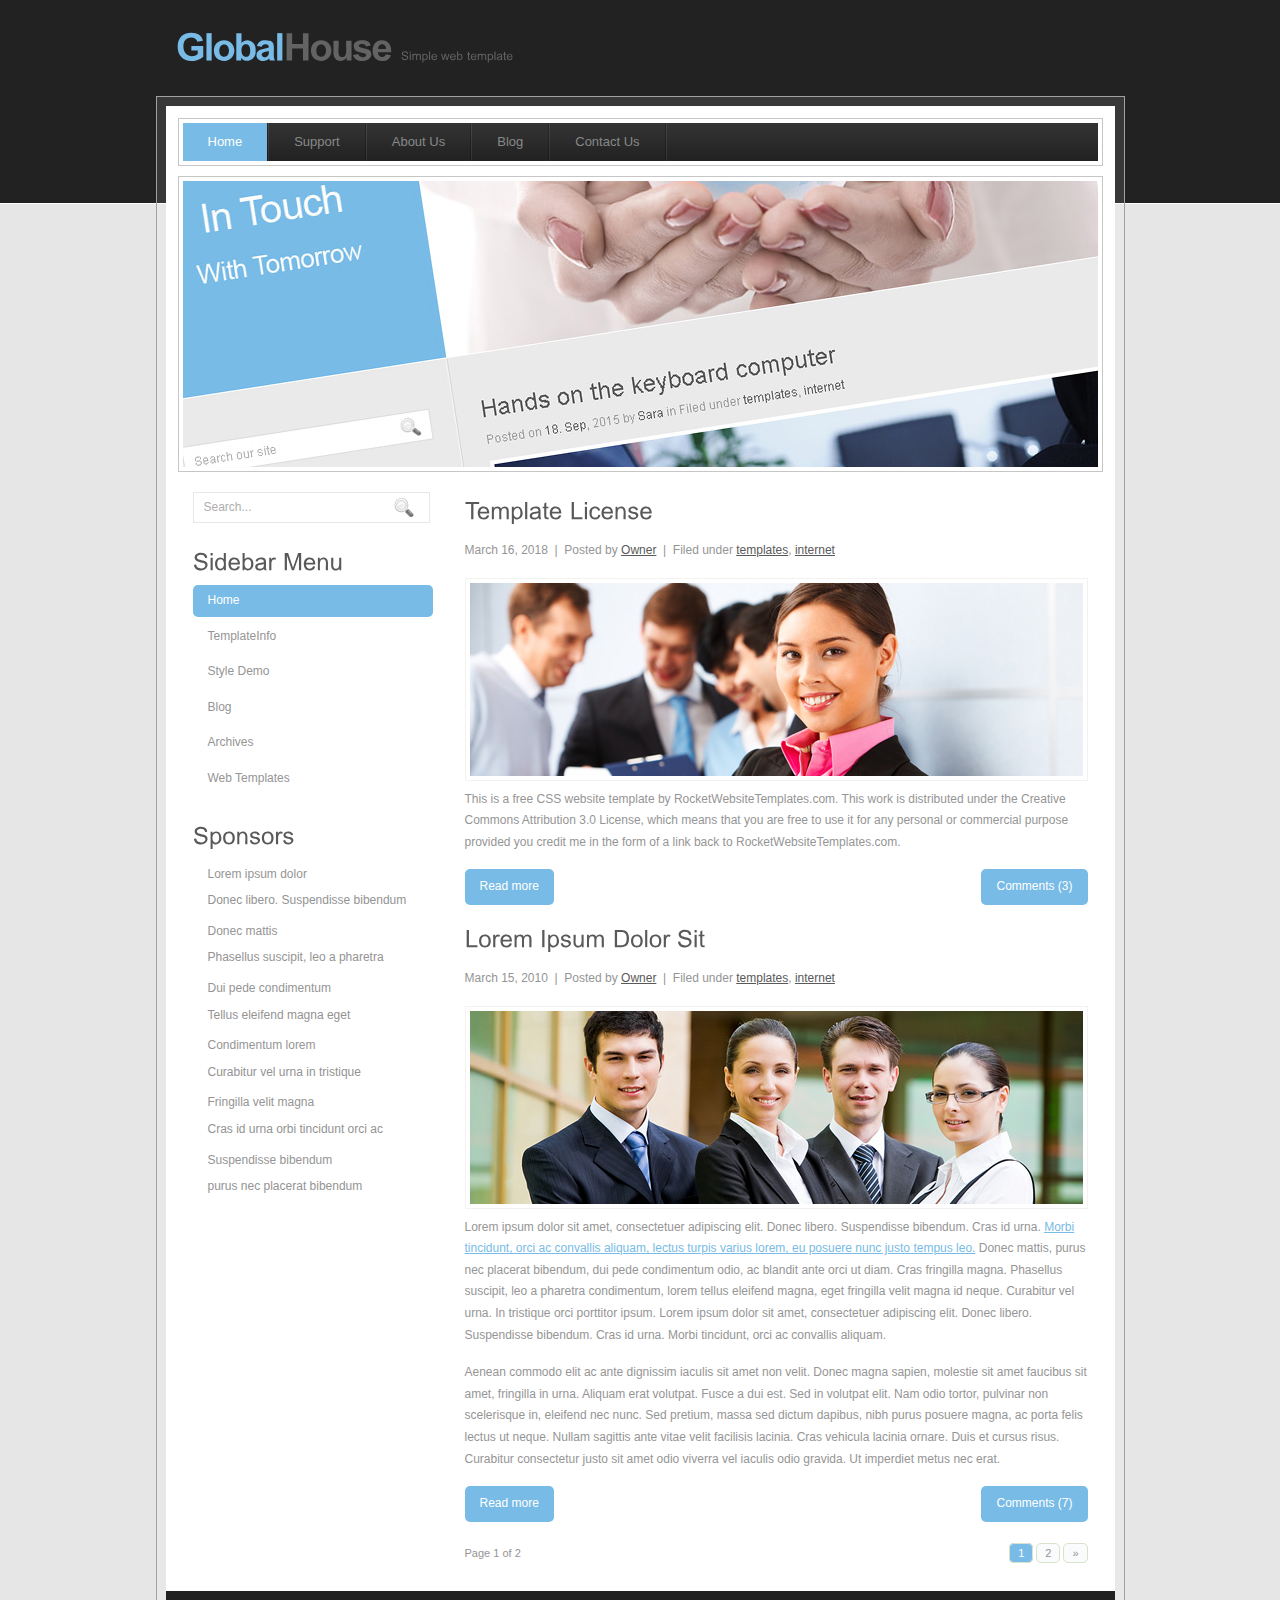
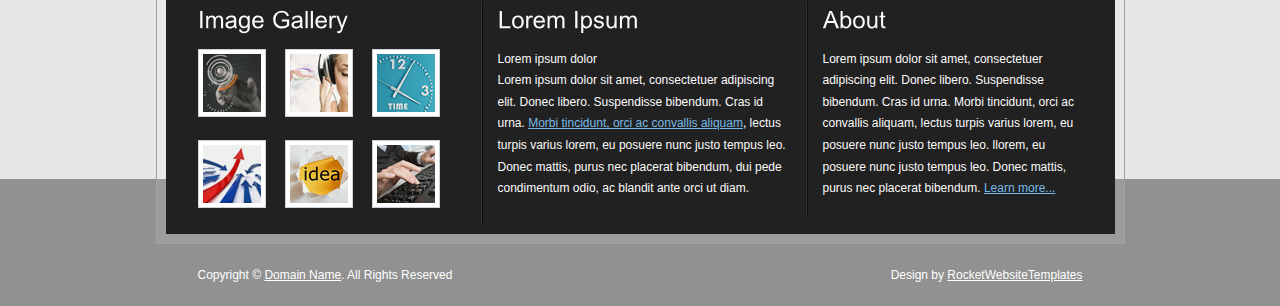
<file: index.html>
<!DOCTYPE html PUBLIC "-//W3C//DTD XHTML 1.0 Transitional//EN" "http://www.w3.org/TR/xhtml1/DTD/xhtml1-transitional.dtd">
<html xmlns="http://www.w3.org/1999/xhtml">
<head>
<title>GlobalHouse</title>
<meta http-equiv="content-type" content="text/html; charset=utf-8" />
<link href="style.css" rel="stylesheet" type="text/css" />
<script type="text/javascript" src="js/jquery-1.3.2.min.js"></script>
<script type="text/javascript" src="js/script.js"></script>
<script type="text/javascript" src="js/cufon-yui.js"></script>
<script type="text/javascript" src="js/arial.js"></script>
<script type="text/javascript" src="js/cuf_run.js"></script>
</head>
<body>
<div class="main">
  <div class="main_resize">
    <div class="header">
      <div class="logo">
        <h1><a href="#"><span>Global</span>House<small>Simple web template</small></a></h1>
      </div>
    </div>
    <div class="content">
      <div class="content_bg">
        <div class="menu_nav">
          <ul>
            <li class="active"><a href="index.html">Home</a></li>
            <li><a href="support.html">Support</a></li>
            <li><a href="about.html">About Us</a></li>
            <li><a href="blog.html">Blog</a></li>
            <li><a href="contact.html">Contact Us</a></li>
          </ul>
        </div>
        <div class="hbg"><img src="images/header_images.jpg" width="915" height="286" alt="" /></div>
        <div class="mainbar">
          <div class="article">
            <h2><span>Template License</span></h2>
            <div class="clr"></div>
            <p class="post-data"><span class="date">March 16, 2018</span> &nbsp;|&nbsp; Posted by <a href="#">Owner</a> &nbsp;|&nbsp; Filed under <a href="#">templates</a>, <a href="#">internet</a></p>
            <img src="images/images_1.jpg" width="613" height="193" alt="" />
            <p>This is a free CSS website template by RocketWebsiteTemplates.com. This work is distributed under the Creative Commons Attribution 3.0 License, which means that you are free to use it for any personal or commercial purpose provided you credit me in the form of a link back to RocketWebsiteTemplates.com.</p>
            <p class="spec"><a href="#" class="com fr">Comments (3)</a> <a href="#" class="rm fl">Read more</a></p>
            <div class="clr"></div>
          </div>
          <div class="article">
            <h2><span>Lorem Ipsum</span> Dolor Sit</h2>
            <div class="clr"></div>
            <p class="post-data"><span class="date">March 15, 2010</span> &nbsp;|&nbsp; Posted by <a href="#">Owner</a> &nbsp;|&nbsp; Filed under <a href="#">templates</a>, <a href="#">internet</a></p>
            <img src="images/images_2.jpg" width="613" height="193" alt="" />
            <p>Lorem ipsum dolor sit amet, consectetuer adipiscing elit. Donec libero. Suspendisse bibendum. Cras id urna. <a href="#">Morbi tincidunt, orci ac convallis aliquam, lectus turpis varius lorem, eu posuere nunc justo tempus leo.</a> Donec mattis, purus nec placerat bibendum, dui pede condimentum odio, ac blandit ante orci ut diam. Cras fringilla magna. Phasellus suscipit, leo a pharetra condimentum, lorem tellus eleifend magna, eget fringilla velit magna id neque. Curabitur vel urna. In tristique orci porttitor ipsum. Lorem ipsum dolor sit amet, consectetuer adipiscing elit. Donec libero. Suspendisse bibendum. Cras id urna. Morbi tincidunt, orci ac convallis aliquam.</p>
            <p>Aenean commodo elit ac ante dignissim iaculis sit amet non velit. Donec magna sapien, molestie sit amet faucibus sit amet, fringilla in urna. Aliquam erat volutpat. Fusce a dui est. Sed in volutpat elit. Nam odio tortor, pulvinar non scelerisque in, eleifend nec nunc. Sed pretium, massa sed dictum dapibus, nibh purus posuere magna, ac porta felis lectus ut neque. Nullam sagittis ante vitae velit facilisis lacinia. Cras vehicula lacinia ornare. Duis et cursus risus. Curabitur consectetur justo sit amet odio viverra vel iaculis odio gravida. Ut imperdiet metus nec erat.</p>
            <p class="spec"><a href="#" class="com fr">Comments (7)</a> <a href="#" class="rm fl">Read more</a></p>
            <div class="clr"></div>
          </div>
          <div class="pagenavi"><span class="pages">Page 1 of 2</span><span class="current">1</span><a href="#">2</a><a href="#" >&raquo;</a></div>
        </div>
        <div class="sidebar">
          <div class="gadget">
            <div class="search">
              <form method="get" id="search" action="#">
                <span>
                <input type="text" value="Search..." name="s" id="s" />
                <input name="searchsubmit" type="image" src="images/search.gif" value="Go" id="searchsubmit" class="btn"  />
                </span>
              </form>
              <div class="clr"></div>
            </div>
          </div>
          <div class="gadget">
            <h2 class="star"><span>Sidebar</span> Menu</h2>
            <div class="clr"></div>
            <ul class="sb_menu">
              <li class="active"><a href="#">Home</a></li>
              <li><a href="#">TemplateInfo</a></li>
              <li><a href="#">Style Demo</a></li>
              <li><a href="#">Blog</a></li>
              <li><a href="#">Archives</a></li>
              <li><a href="#">Web Templates</a></li>
            </ul>
          </div>
          <div class="gadget">
            <h2 class="star"><span>Sponsors</span></h2>
            <div class="clr"></div>
            <ul class="ex_menu">
              <li><a href="#">Lorem ipsum dolor</a> Donec libero. Suspendisse bibendum</li>
              <li><a href="#">Donec mattis</a> Phasellus suscipit, leo a pharetra</li>
              <li><a href="#">Dui pede condimentum</a> Tellus eleifend magna eget</li>
              <li><a href="#">Condimentum lorem</a> Curabitur vel urna in tristique</li>
              <li><a href="#">Fringilla velit magna</a> Cras id urna orbi tincidunt orci ac</li>
              <li><a href="#">Suspendisse bibendum</a> purus nec placerat bibendum</li>
            </ul>
          </div>
        </div>
        <div class="clr"></div>
      </div>
      <div class="fbg">
        <div class="fbg_resize">
          <div class="col c1">
            <h2><span>Image Gallery</span></h2>
            <a href="#"><img src="images/pic_1.jpg" width="58" height="58" alt="" /></a> <a href="#"><img src="images/pic_2.jpg" width="58" height="58" alt="" /></a> <a href="#"><img src="images/pic_3.jpg" width="58" height="58" alt="" /></a> <a href="#"><img src="images/pic_4.jpg" width="58" height="58" alt="" /></a> <a href="#"><img src="images/pic_5.jpg" width="58" height="58" alt="" /></a> <a href="#"><img src="images/pic_6.jpg" width="58" height="58" alt="" /></a> </div>
          <div class="col c2">
            <h2><span>Lorem Ipsum</span></h2>
            <p>Lorem ipsum dolor<br />
              Lorem ipsum dolor sit amet, consectetuer adipiscing elit. Donec libero. Suspendisse bibendum. Cras id urna. <a href="#">Morbi tincidunt, orci ac convallis aliquam</a>, lectus turpis varius lorem, eu posuere nunc justo tempus leo. Donec mattis, purus nec placerat bibendum, dui pede condimentum odio, ac blandit ante orci ut diam.</p>
          </div>
          <div class="col c3">
            <h2><span>About</span></h2>
            <p>Lorem ipsum dolor sit amet, consectetuer adipiscing elit. Donec libero. Suspendisse bibendum. Cras id urna. Morbi tincidunt, orci ac convallis aliquam, lectus turpis varius lorem, eu posuere nunc justo tempus leo. llorem, eu posuere nunc justo tempus leo. Donec mattis, purus nec placerat bibendum. <a href="#">Learn more...</a></p>
          </div>
          <div class="clr"></div>
        </div>
      </div>
    </div>
    <div class="footer">
      <div class="footer_resize">
        <p class="lf">Copyright &copy; <a href="#">Domain Name</a>. All Rights Reserved</p>
        <p class="rf">Design by <a target="_blank" href="http://www.rocketwebsitetemplates.com/">RocketWebsiteTemplates</a></p>
        <div class="clr"></div>
      </div>
    </div>
  </div>
</div>
</body>
</html>
</file>
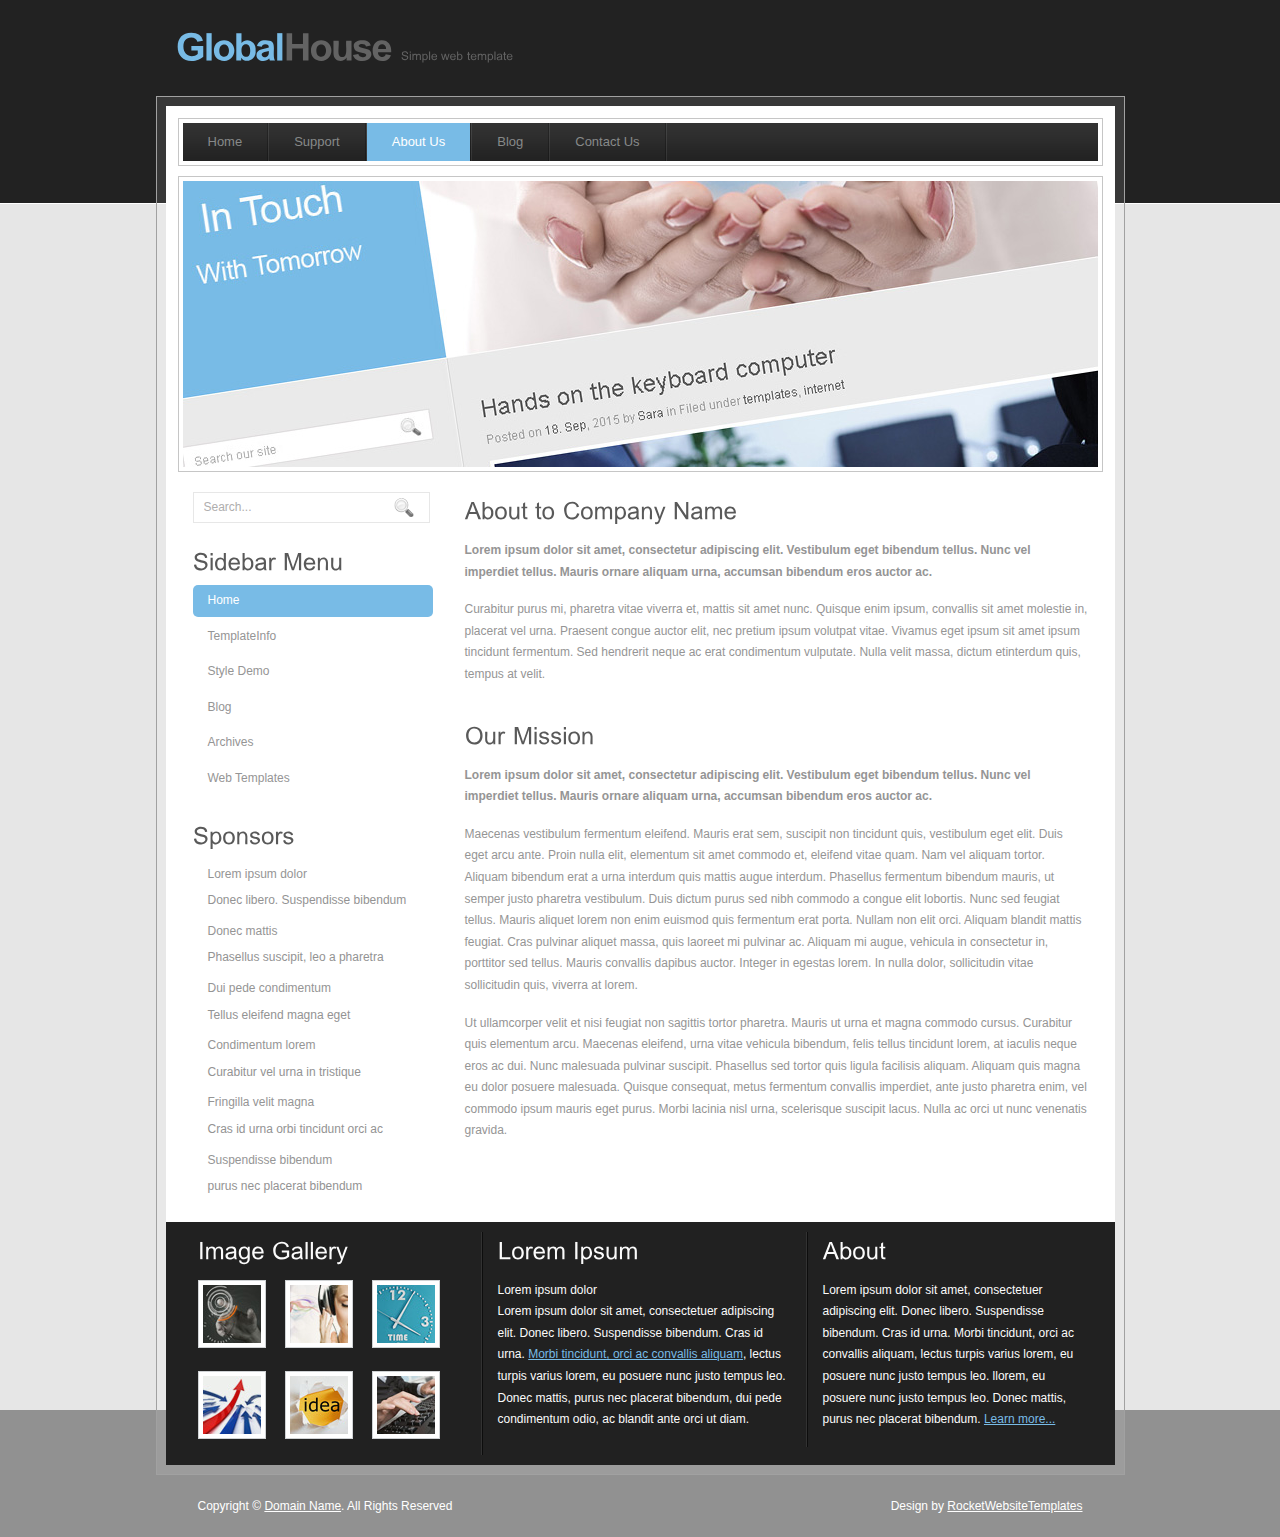
<file: about.html>
<!DOCTYPE html PUBLIC "-//W3C//DTD XHTML 1.0 Transitional//EN" "http://www.w3.org/TR/xhtml1/DTD/xhtml1-transitional.dtd">
<html xmlns="http://www.w3.org/1999/xhtml">
<head>
<title>GlobalHouse | About</title>
<meta http-equiv="content-type" content="text/html; charset=utf-8" />
<link href="style.css" rel="stylesheet" type="text/css" />
<script type="text/javascript" src="js/jquery-1.3.2.min.js"></script>
<script type="text/javascript" src="js/script.js"></script>
<script type="text/javascript" src="js/cufon-yui.js"></script>
<script type="text/javascript" src="js/arial.js"></script>
<script type="text/javascript" src="js/cuf_run.js"></script>
</head>
<body>
<div class="main">
  <div class="main_resize">
    <div class="header">
      <div class="logo">
        <h1><a href="#"><span>Global</span>House<small>Simple web template</small></a></h1>
      </div>
    </div>
    <div class="content">
      <div class="content_bg">
        <div class="menu_nav">
          <ul>
            <li><a href="index.html">Home</a></li>
            <li><a href="support.html">Support</a></li>
            <li class="active"><a href="about.html">About Us</a></li>
            <li><a href="blog.html">Blog</a></li>
            <li><a href="contact.html">Contact Us</a></li>
          </ul>
        </div>
        <div class="hbg"><img src="images/header_images.jpg" width="915" height="286" alt="" /></div>
        <div class="mainbar">
          <div class="article">
            <h2><span>About to</span> Company Name</h2>
            <div class="clr"></div>
            <p><strong>Lorem ipsum dolor sit amet, consectetur adipiscing elit. Vestibulum eget bibendum tellus. Nunc vel imperdiet tellus. Mauris ornare aliquam urna, accumsan bibendum eros auctor ac.</strong></p>
            <p>Curabitur purus mi, pharetra vitae viverra et, mattis sit amet nunc. Quisque enim ipsum, convallis sit amet molestie in, placerat vel urna. Praesent congue auctor elit, nec pretium ipsum volutpat vitae. Vivamus eget ipsum sit amet ipsum tincidunt fermentum. Sed hendrerit neque ac erat condimentum vulputate. Nulla velit massa, dictum etinterdum quis, tempus at velit.</p>
          </div>
          <div class="article">
            <h2><span>Our</span> Mission</h2>
            <div class="clr"></div>
            <p><strong>Lorem ipsum dolor sit amet, consectetur adipiscing elit. Vestibulum eget bibendum tellus. Nunc vel imperdiet tellus. Mauris ornare aliquam urna, accumsan bibendum eros auctor ac.</strong></p>
            <p>Maecenas vestibulum fermentum eleifend. Mauris erat sem, suscipit non tincidunt quis, vestibulum eget elit. Duis eget arcu ante. Proin nulla elit, elementum sit amet commodo et, eleifend vitae quam. Nam vel aliquam tortor. Aliquam bibendum erat a urna interdum quis mattis augue interdum. Phasellus fermentum bibendum mauris, ut semper justo pharetra vestibulum. Duis dictum purus sed nibh commodo a congue elit lobortis. Nunc sed feugiat tellus. Mauris aliquet lorem non enim euismod quis fermentum erat porta. Nullam non elit orci. Aliquam blandit mattis feugiat. Cras pulvinar aliquet massa, quis laoreet mi pulvinar ac. Aliquam mi augue, vehicula in consectetur in, porttitor sed tellus. Mauris convallis dapibus auctor. Integer in egestas lorem. In nulla dolor, sollicitudin vitae sollicitudin quis, viverra at lorem.</p>
            <p>Ut ullamcorper velit et nisi feugiat non sagittis tortor pharetra. Mauris ut urna et magna commodo cursus. Curabitur quis elementum arcu. Maecenas eleifend, urna vitae vehicula bibendum, felis tellus tincidunt lorem, at iaculis neque eros ac dui. Nunc malesuada pulvinar suscipit. Phasellus sed tortor quis ligula facilisis aliquam. Aliquam quis magna eu dolor posuere malesuada. Quisque consequat, metus fermentum convallis imperdiet, ante justo pharetra enim, vel commodo ipsum mauris eget purus. Morbi lacinia nisl urna, scelerisque suscipit lacus. Nulla ac orci ut nunc venenatis gravida.</p>
          </div>
        </div>
        <div class="sidebar">
          <div class="gadget">
            <div class="search">
              <form method="get" id="search" action="#">
                <span>
                <input type="text" value="Search..." name="s" id="s" />
                <input name="searchsubmit" type="image" src="images/search.gif" value="Go" id="searchsubmit" class="btn"  />
                </span>
              </form>
              <div class="clr"></div>
            </div>
          </div>
          <div class="gadget">
            <h2 class="star"><span>Sidebar</span> Menu</h2>
            <div class="clr"></div>
            <ul class="sb_menu">
              <li class="active"><a href="#">Home</a></li>
              <li><a href="#">TemplateInfo</a></li>
              <li><a href="#">Style Demo</a></li>
              <li><a href="#">Blog</a></li>
              <li><a href="#">Archives</a></li>
              <li><a href="#">Web Templates</a></li>
            </ul>
          </div>
          <div class="gadget">
            <h2 class="star"><span>Sponsors</span></h2>
            <div class="clr"></div>
            <ul class="ex_menu">
              <li><a href="#">Lorem ipsum dolor</a> Donec libero. Suspendisse bibendum</li>
              <li><a href="#">Donec mattis</a> Phasellus suscipit, leo a pharetra</li>
              <li><a href="#">Dui pede condimentum</a> Tellus eleifend magna eget</li>
              <li><a href="#">Condimentum lorem</a> Curabitur vel urna in tristique</li>
              <li><a href="#">Fringilla velit magna</a> Cras id urna orbi tincidunt orci ac</li>
              <li><a href="#">Suspendisse bibendum</a> purus nec placerat bibendum</li>
            </ul>
          </div>
        </div>
        <div class="clr"></div>
      </div>
      <div class="fbg">
        <div class="fbg_resize">
          <div class="col c1">
            <h2><span>Image Gallery</span></h2>
            <a href="#"><img src="images/pic_1.jpg" width="58" height="58" alt="" /></a> <a href="#"><img src="images/pic_2.jpg" width="58" height="58" alt="" /></a> <a href="#"><img src="images/pic_3.jpg" width="58" height="58" alt="" /></a> <a href="#"><img src="images/pic_4.jpg" width="58" height="58" alt="" /></a> <a href="#"><img src="images/pic_5.jpg" width="58" height="58" alt="" /></a> <a href="#"><img src="images/pic_6.jpg" width="58" height="58" alt="" /></a> </div>
          <div class="col c2">
            <h2><span>Lorem Ipsum</span></h2>
            <p>Lorem ipsum dolor<br />
              Lorem ipsum dolor sit amet, consectetuer adipiscing elit. Donec libero. Suspendisse bibendum. Cras id urna. <a href="#">Morbi tincidunt, orci ac convallis aliquam</a>, lectus turpis varius lorem, eu posuere nunc justo tempus leo. Donec mattis, purus nec placerat bibendum, dui pede condimentum odio, ac blandit ante orci ut diam.</p>
          </div>
          <div class="col c3">
            <h2><span>About</span></h2>
            <p>Lorem ipsum dolor sit amet, consectetuer adipiscing elit. Donec libero. Suspendisse bibendum. Cras id urna. Morbi tincidunt, orci ac convallis aliquam, lectus turpis varius lorem, eu posuere nunc justo tempus leo. llorem, eu posuere nunc justo tempus leo. Donec mattis, purus nec placerat bibendum. <a href="#">Learn more...</a></p>
          </div>
          <div class="clr"></div>
        </div>
      </div>
    </div>
    <div class="footer">
      <div class="footer_resize">
        <p class="lf">Copyright &copy; <a href="#">Domain Name</a>. All Rights Reserved</p>
        <p class="rf">Design by <a target="_blank" href="http://www.rocketwebsitetemplates.com/">RocketWebsiteTemplates</a></p>
        <div class="clr"></div>
      </div>
    </div>
  </div>
</div>
</body>
</html>
</file>
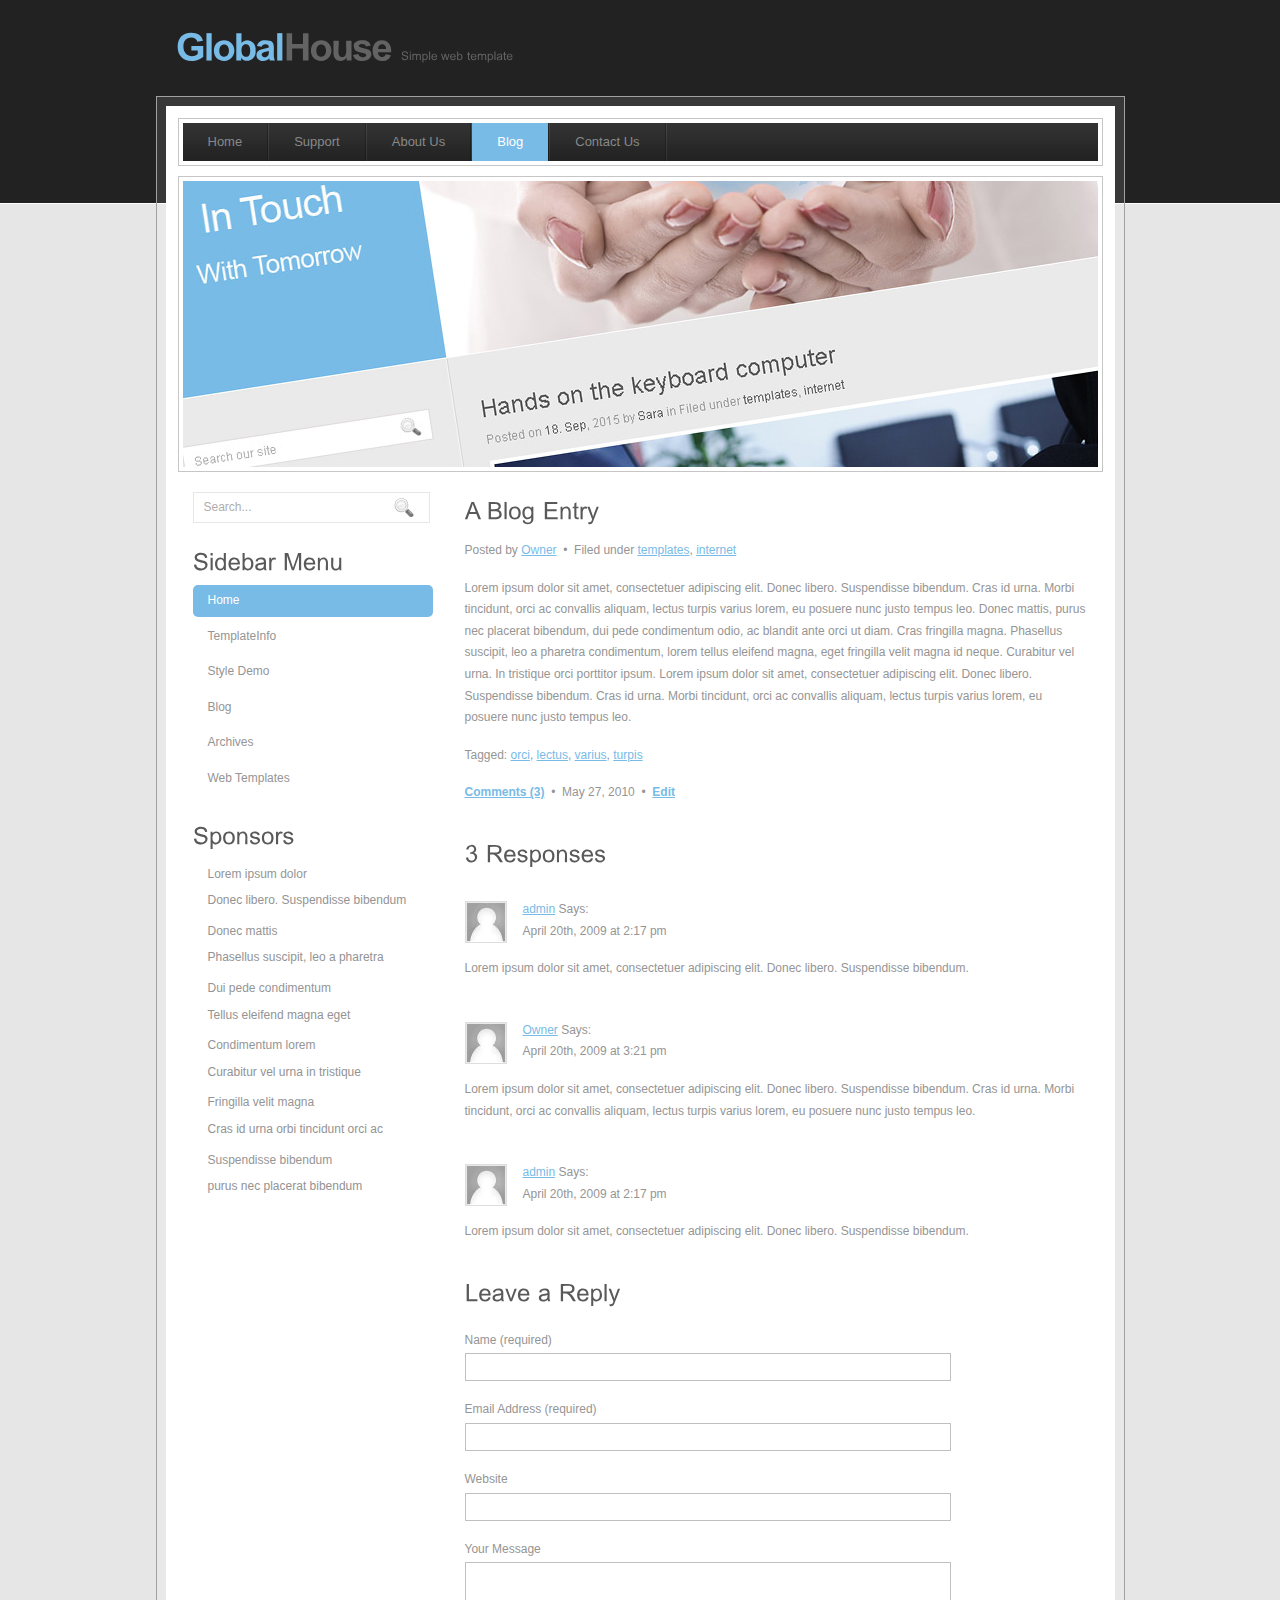
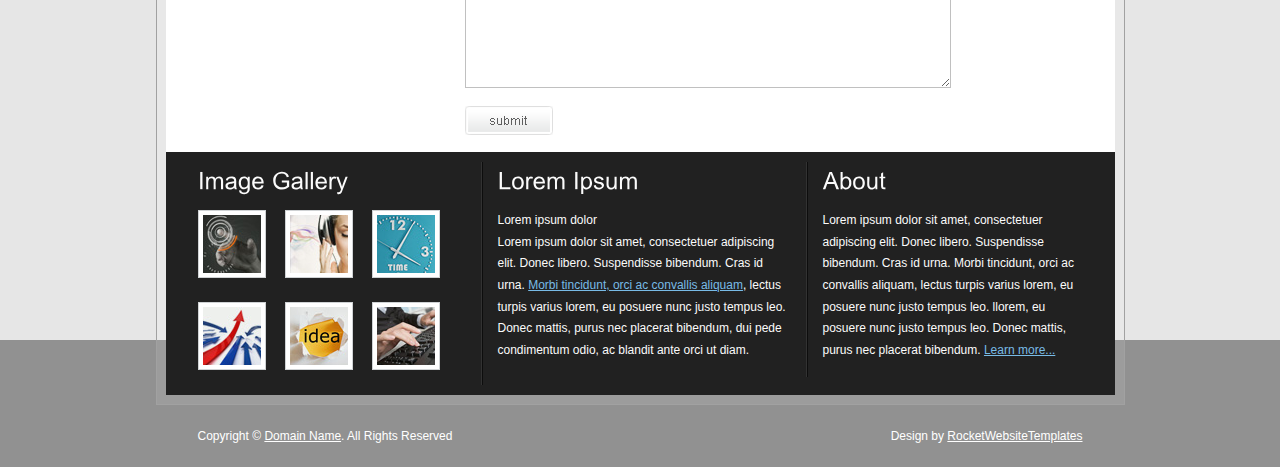
<file: blog.html>
<!DOCTYPE html PUBLIC "-//W3C//DTD XHTML 1.0 Transitional//EN" "http://www.w3.org/TR/xhtml1/DTD/xhtml1-transitional.dtd">
<html xmlns="http://www.w3.org/1999/xhtml">
<head>
<title>GlobalHouse | Blog</title>
<meta http-equiv="content-type" content="text/html; charset=utf-8" />
<link href="style.css" rel="stylesheet" type="text/css" />
<script type="text/javascript" src="js/jquery-1.3.2.min.js"></script>
<script type="text/javascript" src="js/script.js"></script>
<script type="text/javascript" src="js/cufon-yui.js"></script>
<script type="text/javascript" src="js/arial.js"></script>
<script type="text/javascript" src="js/cuf_run.js"></script>
</head>
<body>
<div class="main">
  <div class="main_resize">
    <div class="header">
      <div class="logo">
        <h1><a href="#"><span>Global</span>House<small>Simple web template</small></a></h1>
      </div>
    </div>
    <div class="content">
      <div class="content_bg">
        <div class="menu_nav">
          <ul>
            <li><a href="index.html">Home</a></li>
            <li><a href="support.html">Support</a></li>
            <li><a href="about.html">About Us</a></li>
            <li class="active"><a href="blog.html">Blog</a></li>
            <li><a href="contact.html">Contact Us</a></li>
          </ul>
        </div>
        <div class="hbg"><img src="images/header_images.jpg" width="915" height="286" alt="" /></div>
        <div class="mainbar">
          <div class="article">
            <h2><span>A Blog</span> Entry</h2>
            <div class="clr"></div>
            <p>Posted by <a href="#">Owner</a> <span>&nbsp;&bull;&nbsp;</span> Filed under <a href="#">templates</a>, <a href="#">internet</a></p>
            <p>Lorem ipsum dolor sit amet, consectetuer adipiscing elit. Donec libero. Suspendisse bibendum. Cras id urna. Morbi tincidunt, orci ac convallis aliquam, lectus turpis varius lorem, eu posuere nunc justo tempus leo. Donec mattis, purus nec placerat bibendum, dui pede condimentum odio, ac blandit ante orci ut diam. Cras fringilla magna. Phasellus suscipit, leo a pharetra condimentum, lorem tellus eleifend magna, eget fringilla velit magna id neque. Curabitur vel urna. In tristique orci porttitor ipsum. Lorem ipsum dolor sit amet, consectetuer adipiscing elit. Donec libero. Suspendisse bibendum. Cras id urna. Morbi tincidunt, orci ac convallis aliquam, lectus turpis varius lorem, eu posuere nunc justo tempus leo. </p>
            <p>Tagged: <a href="#">orci</a>, <a href="#">lectus</a>, <a href="#">varius</a>, <a href="#">turpis</a></p>
            <p><a href="#"><strong>Comments (3)</strong></a> <span>&nbsp;&bull;&nbsp;</span> May 27, 2010 <span>&nbsp;&bull;&nbsp;</span> <a href="#"><strong>Edit</strong></a></p>
          </div>
          <div class="article">
            <h2><span>3</span> Responses</h2>
            <div class="clr"></div>
            <div class="comment"> <a href="#"><img src="images/userpic.gif" width="40" height="40" alt="" class="userpic" /></a>
              <p><a href="#">admin</a> Says:<br />
                April 20th, 2009 at 2:17 pm</p>
              <p>Lorem ipsum dolor sit amet, consectetuer adipiscing elit. Donec libero. Suspendisse bibendum.</p>
            </div>
            <div class="comment"> <a href="#"><img src="images/userpic.gif" width="40" height="40" alt="" class="userpic" /></a>
              <p><a href="#">Owner</a> Says:<br />
                April 20th, 2009 at 3:21 pm</p>
              <p>Lorem ipsum dolor sit amet, consectetuer adipiscing elit. Donec libero. Suspendisse bibendum. Cras id urna. Morbi tincidunt, orci ac convallis aliquam, lectus turpis varius lorem, eu posuere nunc justo tempus leo.</p>
            </div>
            <div class="comment"> <a href="#"><img src="images/userpic.gif" width="40" height="40" alt="" class="userpic" /></a>
              <p><a href="#">admin</a> Says:<br />
                April 20th, 2009 at 2:17 pm</p>
              <p>Lorem ipsum dolor sit amet, consectetuer adipiscing elit. Donec libero. Suspendisse bibendum.</p>
            </div>
          </div>
          <div class="article">
            <h2><span>Leave a</span> Reply</h2>
            <div class="clr"></div>
            <form action="#" method="post" id="leavereply">
              <ol>
                <li>
                  <label for="name">Name (required)</label>
                  <input id="name" name="name" class="text" />
                </li>
                <li>
                  <label for="email">Email Address (required)</label>
                  <input id="email" name="email" class="text" />
                </li>
                <li>
                  <label for="website">Website</label>
                  <input id="website" name="website" class="text" />
                </li>
                <li>
                  <label for="message">Your Message</label>
                  <textarea id="message" name="message" rows="8" cols="50"></textarea>
                </li>
                <li>
                  <input type="image" name="imageField" id="imageField" src="images/submit.gif" class="send" />
                  <div class="clr"></div>
                </li>
              </ol>
            </form>
          </div>
        </div>
        <div class="sidebar">
          <div class="gadget">
            <div class="search">
              <form method="get" id="search" action="#">
                <span>
                <input type="text" value="Search..." name="s" id="s" />
                <input name="searchsubmit" type="image" src="images/search.gif" value="Go" id="searchsubmit" class="btn"  />
                </span>
              </form>
              <div class="clr"></div>
            </div>
          </div>
          <div class="gadget">
            <h2 class="star"><span>Sidebar</span> Menu</h2>
            <div class="clr"></div>
            <ul class="sb_menu">
              <li class="active"><a href="#">Home</a></li>
              <li><a href="#">TemplateInfo</a></li>
              <li><a href="#">Style Demo</a></li>
              <li><a href="#">Blog</a></li>
              <li><a href="#">Archives</a></li>
              <li><a href="#">Web Templates</a></li>
            </ul>
          </div>
          <div class="gadget">
            <h2 class="star"><span>Sponsors</span></h2>
            <div class="clr"></div>
            <ul class="ex_menu">
              <li><a href="#">Lorem ipsum dolor</a> Donec libero. Suspendisse bibendum</li>
              <li><a href="#">Donec mattis</a> Phasellus suscipit, leo a pharetra</li>
              <li><a href="#">Dui pede condimentum</a> Tellus eleifend magna eget</li>
              <li><a href="#">Condimentum lorem</a> Curabitur vel urna in tristique</li>
              <li><a href="#">Fringilla velit magna</a> Cras id urna orbi tincidunt orci ac</li>
              <li><a href="#">Suspendisse bibendum</a> purus nec placerat bibendum</li>
            </ul>
          </div>
        </div>
        <div class="clr"></div>
      </div>
      <div class="fbg">
        <div class="fbg_resize">
          <div class="col c1">
            <h2><span>Image Gallery</span></h2>
            <a href="#"><img src="images/pic_1.jpg" width="58" height="58" alt="" /></a> <a href="#"><img src="images/pic_2.jpg" width="58" height="58" alt="" /></a> <a href="#"><img src="images/pic_3.jpg" width="58" height="58" alt="" /></a> <a href="#"><img src="images/pic_4.jpg" width="58" height="58" alt="" /></a> <a href="#"><img src="images/pic_5.jpg" width="58" height="58" alt="" /></a> <a href="#"><img src="images/pic_6.jpg" width="58" height="58" alt="" /></a> </div>
          <div class="col c2">
            <h2><span>Lorem Ipsum</span></h2>
            <p>Lorem ipsum dolor<br />
              Lorem ipsum dolor sit amet, consectetuer adipiscing elit. Donec libero. Suspendisse bibendum. Cras id urna. <a href="#">Morbi tincidunt, orci ac convallis aliquam</a>, lectus turpis varius lorem, eu posuere nunc justo tempus leo. Donec mattis, purus nec placerat bibendum, dui pede condimentum odio, ac blandit ante orci ut diam.</p>
          </div>
          <div class="col c3">
            <h2><span>About</span></h2>
            <p>Lorem ipsum dolor sit amet, consectetuer adipiscing elit. Donec libero. Suspendisse bibendum. Cras id urna. Morbi tincidunt, orci ac convallis aliquam, lectus turpis varius lorem, eu posuere nunc justo tempus leo. llorem, eu posuere nunc justo tempus leo. Donec mattis, purus nec placerat bibendum. <a href="#">Learn more...</a></p>
          </div>
          <div class="clr"></div>
        </div>
      </div>
    </div>
    <div class="footer">
      <div class="footer_resize">
        <p class="lf">Copyright &copy; <a href="#">Domain Name</a>. All Rights Reserved</p>
        <p class="rf">Design by <a target="_blank" href="http://www.rocketwebsitetemplates.com/">RocketWebsiteTemplates</a></p>
        <div class="clr"></div>
      </div>
    </div>
  </div>
</div>
</body>
</html>
</file>
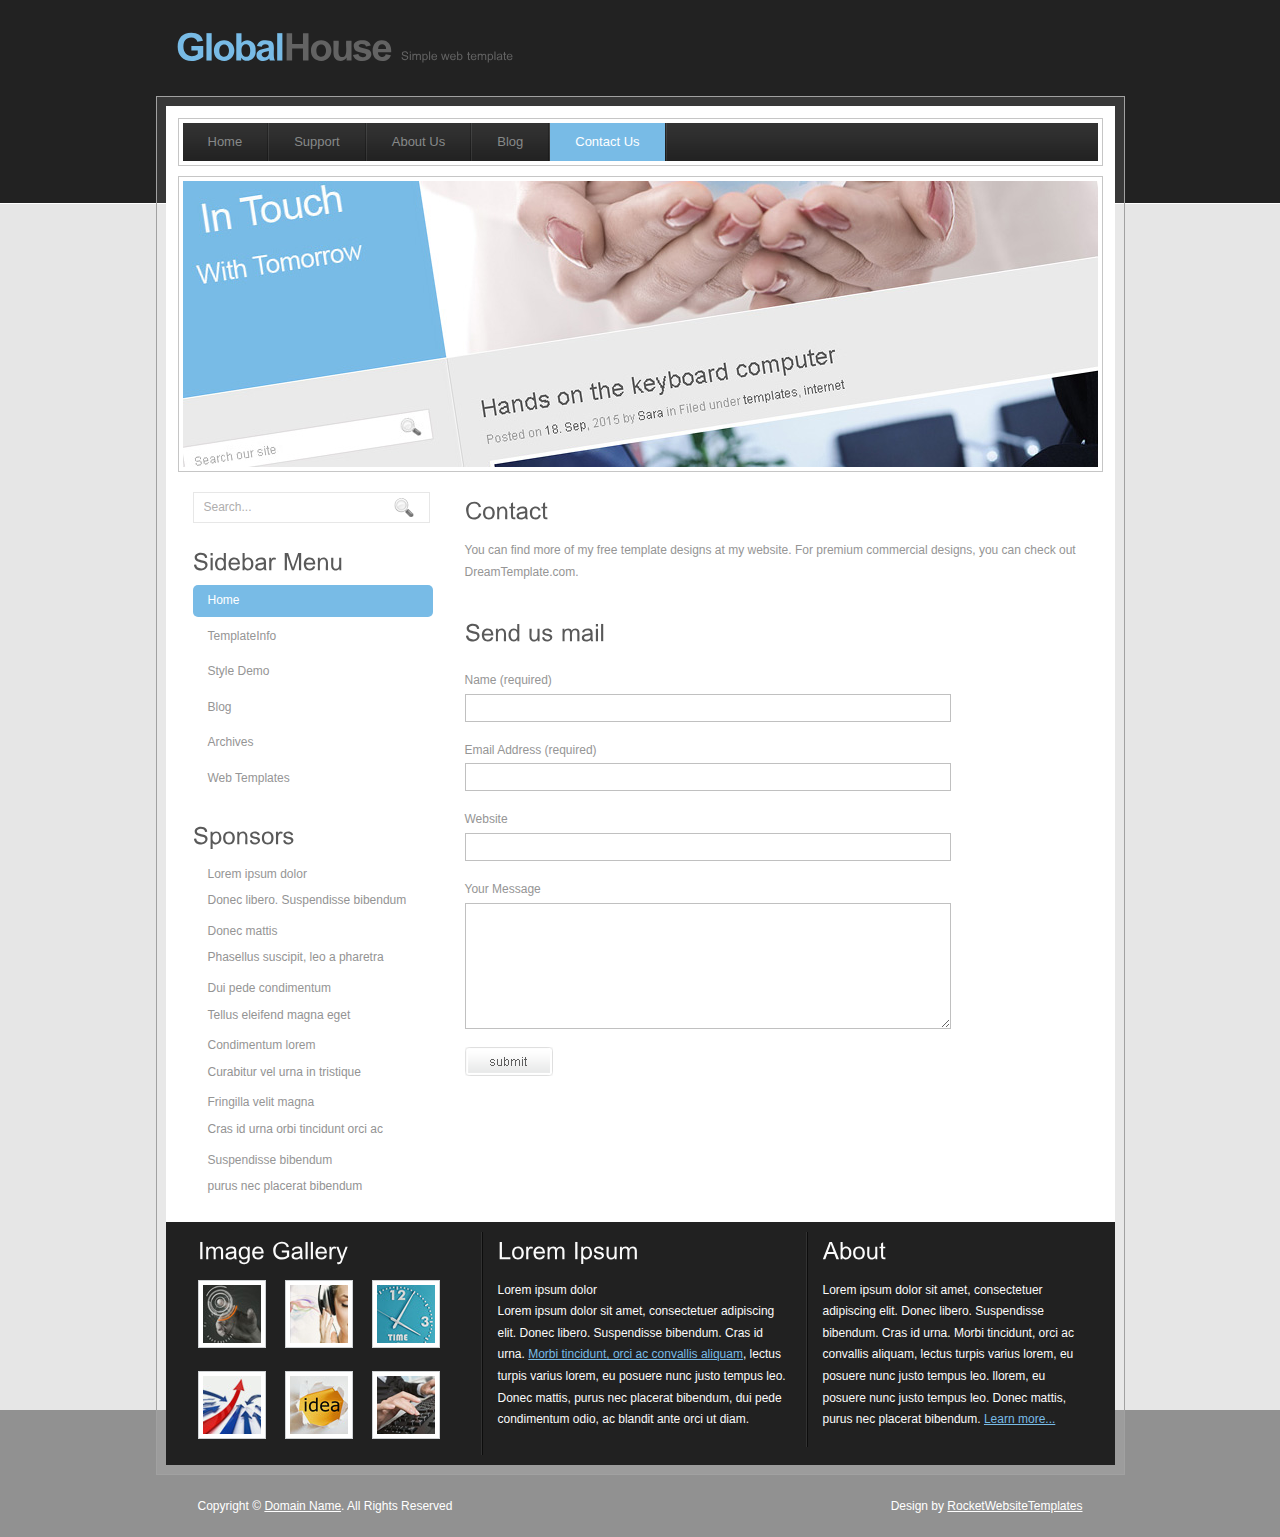
<file: contact.html>
<!DOCTYPE html PUBLIC "-//W3C//DTD XHTML 1.0 Transitional//EN" "http://www.w3.org/TR/xhtml1/DTD/xhtml1-transitional.dtd">
<html xmlns="http://www.w3.org/1999/xhtml">
<head>
<title>GlobalHouse | Contact</title>
<meta http-equiv="content-type" content="text/html; charset=utf-8" />
<link href="style.css" rel="stylesheet" type="text/css" />
<script type="text/javascript" src="js/jquery-1.3.2.min.js"></script>
<script type="text/javascript" src="js/script.js"></script>
<script type="text/javascript" src="js/cufon-yui.js"></script>
<script type="text/javascript" src="js/arial.js"></script>
<script type="text/javascript" src="js/cuf_run.js"></script>
</head>
<body>
<div class="main">
  <div class="main_resize">
    <div class="header">
      <div class="logo">
        <h1><a href="#"><span>Global</span>House<small>Simple web template</small></a></h1>
      </div>
    </div>
    <div class="content">
      <div class="content_bg">
        <div class="menu_nav">
          <ul>
            <li><a href="index.html">Home</a></li>
            <li><a href="support.html">Support</a></li>
            <li><a href="about.html">About Us</a></li>
            <li><a href="blog.html">Blog</a></li>
            <li class="active"><a href="contact.html">Contact Us</a></li>
          </ul>
        </div>
        <div class="hbg"><img src="images/header_images.jpg" width="915" height="286" alt="" /></div>
        <div class="mainbar">
          <div class="article">
            <h2><span>Contact</span></h2>
            <div class="clr"></div>
            <p>You can find more of my free template designs at my website. For premium commercial designs, you can check out DreamTemplate.com.</p>
          </div>
          <div class="article">
            <h2><span>Send us</span> mail</h2>
            <div class="clr"></div>
            <form action="#" method="post" id="sendemail">
              <ol>
                <li>
                  <label for="name">Name (required)</label>
                  <input id="name" name="name" class="text" />
                </li>
                <li>
                  <label for="email">Email Address (required)</label>
                  <input id="email" name="email" class="text" />
                </li>
                <li>
                  <label for="website">Website</label>
                  <input id="website" name="website" class="text" />
                </li>
                <li>
                  <label for="message">Your Message</label>
                  <textarea id="message" name="message" rows="8" cols="50"></textarea>
                </li>
                <li>
                  <input type="image" name="imageField" id="imageField" src="images/submit.gif" class="send" />
                  <div class="clr"></div>
                </li>
              </ol>
            </form>
          </div>
        </div>
        <div class="sidebar">
          <div class="gadget">
            <div class="search">
              <form method="get" id="search" action="#">
                <span>
                <input type="text" value="Search..." name="s" id="s" />
                <input name="searchsubmit" type="image" src="images/search.gif" value="Go" id="searchsubmit" class="btn"  />
                </span>
              </form>
              <div class="clr"></div>
            </div>
          </div>
          <div class="gadget">
            <h2 class="star"><span>Sidebar</span> Menu</h2>
            <div class="clr"></div>
            <ul class="sb_menu">
              <li class="active"><a href="#">Home</a></li>
              <li><a href="#">TemplateInfo</a></li>
              <li><a href="#">Style Demo</a></li>
              <li><a href="#">Blog</a></li>
              <li><a href="#">Archives</a></li>
              <li><a href="#">Web Templates</a></li>
            </ul>
          </div>
          <div class="gadget">
            <h2 class="star"><span>Sponsors</span></h2>
            <div class="clr"></div>
            <ul class="ex_menu">
              <li><a href="#">Lorem ipsum dolor</a> Donec libero. Suspendisse bibendum</li>
              <li><a href="#">Donec mattis</a> Phasellus suscipit, leo a pharetra</li>
              <li><a href="#">Dui pede condimentum</a> Tellus eleifend magna eget</li>
              <li><a href="#">Condimentum lorem</a> Curabitur vel urna in tristique</li>
              <li><a href="#">Fringilla velit magna</a> Cras id urna orbi tincidunt orci ac</li>
              <li><a href="#">Suspendisse bibendum</a> purus nec placerat bibendum</li>
            </ul>
          </div>
        </div>
        <div class="clr"></div>
      </div>
      <div class="fbg">
        <div class="fbg_resize">
          <div class="col c1">
            <h2><span>Image Gallery</span></h2>
            <a href="#"><img src="images/pic_1.jpg" width="58" height="58" alt="" /></a> <a href="#"><img src="images/pic_2.jpg" width="58" height="58" alt="" /></a> <a href="#"><img src="images/pic_3.jpg" width="58" height="58" alt="" /></a> <a href="#"><img src="images/pic_4.jpg" width="58" height="58" alt="" /></a> <a href="#"><img src="images/pic_5.jpg" width="58" height="58" alt="" /></a> <a href="#"><img src="images/pic_6.jpg" width="58" height="58" alt="" /></a> </div>
          <div class="col c2">
            <h2><span>Lorem Ipsum</span></h2>
            <p>Lorem ipsum dolor<br />
              Lorem ipsum dolor sit amet, consectetuer adipiscing elit. Donec libero. Suspendisse bibendum. Cras id urna. <a href="#">Morbi tincidunt, orci ac convallis aliquam</a>, lectus turpis varius lorem, eu posuere nunc justo tempus leo. Donec mattis, purus nec placerat bibendum, dui pede condimentum odio, ac blandit ante orci ut diam.</p>
          </div>
          <div class="col c3">
            <h2><span>About</span></h2>
            <p>Lorem ipsum dolor sit amet, consectetuer adipiscing elit. Donec libero. Suspendisse bibendum. Cras id urna. Morbi tincidunt, orci ac convallis aliquam, lectus turpis varius lorem, eu posuere nunc justo tempus leo. llorem, eu posuere nunc justo tempus leo. Donec mattis, purus nec placerat bibendum. <a href="#">Learn more...</a></p>
          </div>
          <div class="clr"></div>
        </div>
      </div>
    </div>
    <div class="footer">
      <div class="footer_resize">
        <p class="lf">Copyright &copy; <a href="#">Domain Name</a>. All Rights Reserved</p>
        <p class="rf">Design by <a target="_blank" href="http://www.rocketwebsitetemplates.com/">RocketWebsiteTemplates</a></p>
        <div class="clr"></div>
      </div>
    </div>
  </div>
</div>
</body>
</html>
</file>
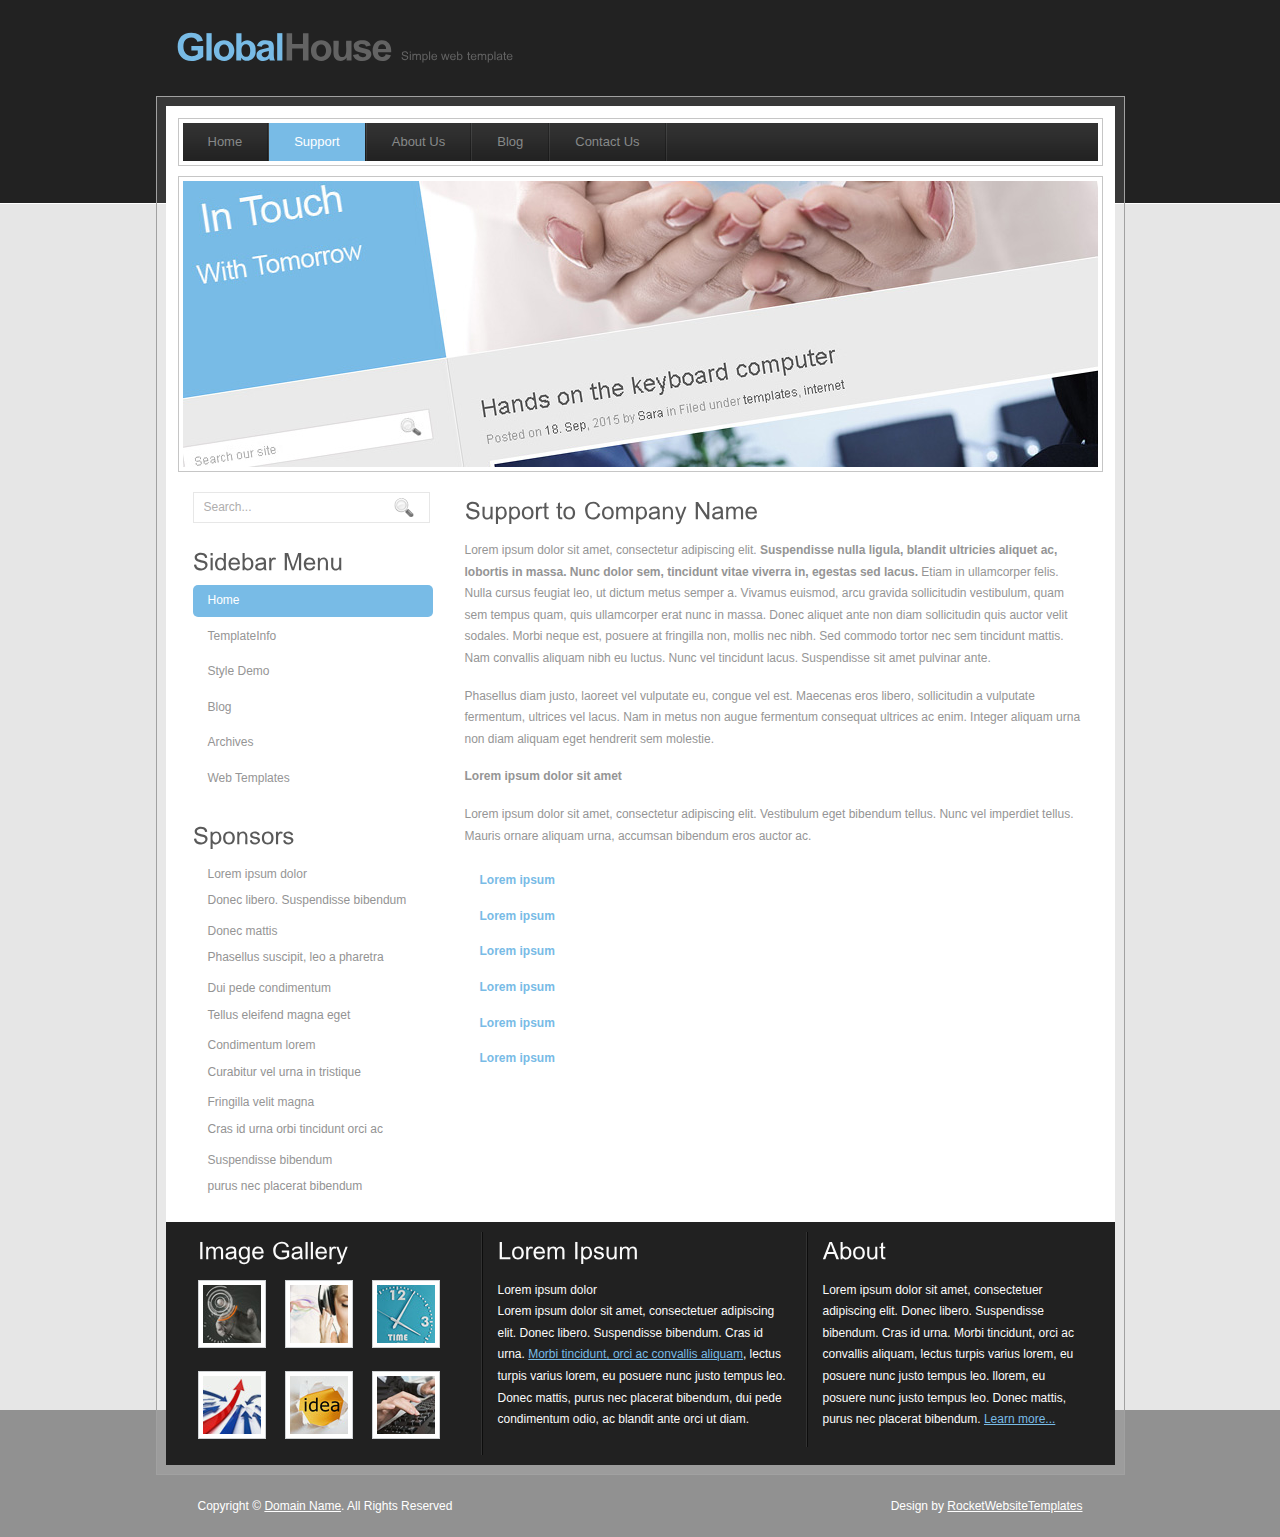
<file: support.html>
<!DOCTYPE html PUBLIC "-//W3C//DTD XHTML 1.0 Transitional//EN" "http://www.w3.org/TR/xhtml1/DTD/xhtml1-transitional.dtd">
<html xmlns="http://www.w3.org/1999/xhtml">
<head>
<title>GlobalHouse | Support</title>
<meta http-equiv="Content-Type" content="text/html; charset=UTF-8" />
<link href="style.css" rel="stylesheet" type="text/css" />
<script type="text/javascript" src="js/jquery-1.3.2.min.js"></script>
<script type="text/javascript" src="js/script.js"></script>
<script type="text/javascript" src="js/cufon-yui.js"></script>
<script type="text/javascript" src="js/arial.js"></script>
<script type="text/javascript" src="js/cuf_run.js"></script>
</head>
<body>
<div class="main">
  <div class="main_resize">
    <div class="header">
      <div class="logo">
        <h1><a href="#"><span>Global</span>House<small>Simple web template</small></a></h1>
      </div>
    </div>
    <div class="content">
      <div class="content_bg">
        <div class="menu_nav">
          <ul>
            <li><a href="index.html">Home</a></li>
            <li class="active"><a href="support.html">Support</a></li>
            <li><a href="about.html">About Us</a></li>
            <li><a href="blog.html">Blog</a></li>
            <li><a href="contact.html">Contact Us</a></li>
          </ul>
        </div>
        <div class="hbg"><img src="images/header_images.jpg" width="915" height="286" alt="" /></div>
        <div class="mainbar">
          <div class="article">
            <h2><span>Support to</span> Company Name</h2>
            <div class="clr"></div>
            <p>Lorem ipsum dolor sit amet, consectetur adipiscing elit. <strong>Suspendisse nulla ligula, blandit ultricies aliquet ac, lobortis in massa. Nunc dolor sem, tincidunt vitae viverra in, egestas sed lacus.</strong> Etiam in ullamcorper felis. Nulla cursus feugiat leo, ut dictum metus semper a. Vivamus euismod, arcu gravida sollicitudin vestibulum, quam sem tempus quam, quis ullamcorper erat nunc in massa. Donec aliquet ante non diam sollicitudin quis auctor velit sodales. Morbi neque est, posuere at fringilla non, mollis nec nibh. Sed commodo tortor nec sem tincidunt mattis. Nam convallis aliquam nibh eu luctus. Nunc vel tincidunt lacus. Suspendisse sit amet pulvinar ante.</p>
            <p>Phasellus diam justo, laoreet vel vulputate eu, congue vel est. Maecenas eros libero, sollicitudin a vulputate fermentum, ultrices vel lacus. Nam in metus non augue fermentum consequat ultrices ac enim. Integer aliquam urna non diam aliquam eget hendrerit sem molestie.</p>
            <p><strong>Lorem ipsum dolor sit amet</strong></p>
            <p>Lorem ipsum dolor sit amet, consectetur adipiscing elit. Vestibulum eget bibendum tellus. Nunc vel imperdiet tellus. Mauris ornare aliquam urna, accumsan bibendum eros auctor ac.</p>
            <ul class="sb_menu">
              <li><a href="#"><strong>Lorem ipsum</strong></a></li>
              <li><a href="#"><strong>Lorem ipsum</strong></a></li>
              <li><a href="#"><strong>Lorem ipsum</strong></a></li>
              <li><a href="#"><strong>Lorem ipsum</strong></a></li>
              <li><a href="#"><strong>Lorem ipsum</strong></a></li>
              <li><a href="#"><strong>Lorem ipsum</strong></a></li>
            </ul>
          </div>
        </div>
        <div class="sidebar">
          <div class="gadget">
            <div class="search">
              <form method="get" id="search" action="#">
                <span>
                <input type="text" value="Search..." name="s" id="s" />
                <input name="searchsubmit" type="image" src="images/search.gif" value="Go" id="searchsubmit" class="btn"  />
                </span>
              </form>
              <!--/searchform -->
              <div class="clr"></div>
            </div>
          </div>
          <div class="gadget">
            <h2 class="star"><span>Sidebar</span> Menu</h2>
            <div class="clr"></div>
            <ul class="sb_menu">
              <li class="active"><a href="#">Home</a></li>
              <li><a href="#">TemplateInfo</a></li>
              <li><a href="#">Style Demo</a></li>
              <li><a href="#">Blog</a></li>
              <li><a href="#">Archives</a></li>
              <li><a href="#">Web Templates</a></li>
            </ul>
          </div>
          <div class="gadget">
            <h2 class="star"><span>Sponsors</span></h2>
            <div class="clr"></div>
            <ul class="ex_menu">
              <li><a href="#">Lorem ipsum dolor</a> Donec libero. Suspendisse bibendum</li>
              <li><a href="#">Donec mattis</a> Phasellus suscipit, leo a pharetra</li>
              <li><a href="#">Dui pede condimentum</a> Tellus eleifend magna eget</li>
              <li><a href="#">Condimentum lorem</a> Curabitur vel urna in tristique</li>
              <li><a href="#">Fringilla velit magna</a> Cras id urna orbi tincidunt orci ac</li>
              <li><a href="#">Suspendisse bibendum</a> purus nec placerat bibendum</li>
            </ul>
          </div>
        </div>
        <div class="clr"></div>
      </div>
      <div class="fbg">
        <div class="fbg_resize">
          <div class="col c1">
            <h2><span>Image Gallery</span></h2>
            <a href="#"><img src="images/pic_1.jpg" width="58" height="58" alt="" /></a> <a href="#"><img src="images/pic_2.jpg" width="58" height="58" alt="" /></a> <a href="#"><img src="images/pic_3.jpg" width="58" height="58" alt="" /></a> <a href="#"><img src="images/pic_4.jpg" width="58" height="58" alt="" /></a> <a href="#"><img src="images/pic_5.jpg" width="58" height="58" alt="" /></a> <a href="#"><img src="images/pic_6.jpg" width="58" height="58" alt="" /></a> </div>
          <div class="col c2">
            <h2><span>Lorem Ipsum</span></h2>
            <p>Lorem ipsum dolor<br />
              Lorem ipsum dolor sit amet, consectetuer adipiscing elit. Donec libero. Suspendisse bibendum. Cras id urna. <a href="#">Morbi tincidunt, orci ac convallis aliquam</a>, lectus turpis varius lorem, eu posuere nunc justo tempus leo. Donec mattis, purus nec placerat bibendum, dui pede condimentum odio, ac blandit ante orci ut diam.</p>
          </div>
          <div class="col c3">
            <h2><span>About</span></h2>
            <p>Lorem ipsum dolor sit amet, consectetuer adipiscing elit. Donec libero. Suspendisse bibendum. Cras id urna. Morbi tincidunt, orci ac convallis aliquam, lectus turpis varius lorem, eu posuere nunc justo tempus leo. llorem, eu posuere nunc justo tempus leo. Donec mattis, purus nec placerat bibendum. <a href="#">Learn more...</a></p>
          </div>
          <div class="clr"></div>
        </div>
      </div>
    </div>
    <div class="footer">
      <div class="footer_resize">
        <p class="lf">Copyright &copy; <a href="#">Domain Name</a>. All Rights Reserved</p>
        <p class="rf">Design by <a target="_blank" href="http://www.rocketwebsitetemplates.com/">RocketWebsiteTemplates</a></p>
        <div class="clr"></div>
      </div>
    </div>
  </div>
</div>
</body>
</html>
</file>
<file: style.css>
@charset "utf-8";
body {
	margin:0;
	padding:0;
	width:100%;
	color:#959595;
	font:normal 12px/1.8em Arial, Helvetica, sans-serif;
	background:#e6e6e6 url(images/main_bottom_bg.gif) repeat-x bottom;
}
html {
	padding:0;
	margin:0;
}
.main {
	padding:0;
	margin:0;
	background:url(images/main_top_bg.gif) repeat-x top;
}
.logo {
	height:96px;
	padding:0;
	margin:0 auto;
}
h1 {
	margin:0;
	padding:30px 0 0 20px;
	color:#636363;
	font:bold 38px/1.2em Arial, Helvetica, sans-serif;
	letter-spacing:-2px;
}
h1 a, h1 a:hover {
	color:#636363;
	text-decoration:none;
}
h1 span {
	color:#78bbe6;
}
h1 small {
	padding:0 10px;
	font:normal 12px/1.2em Arial, Helvetica, sans-serif;
	letter-spacing:normal;
}
h2 {
	font:normal 24px Arial, Helvetica, sans-serif;
	padding:8px 0;
	margin:0;
	color:#595959;
}
p {
	margin:8px 0;
	padding:0 0 8px 0;
	font:normal 12px/1.8em Arial, Helvetica, sans-serif;
}
p.spec {
}
a {
	color:#97c950;
	text-decoration:underline;
}
a.rm, a.com {
	padding:0;
	text-decoration:none;
}
.header, .content, .menu_nav, .fbg, .footer, form, ol, ol li, ul, .content .mainbar, .content .sidebar {
	margin:0;
	padding:0;
}
.main_resize {
	margin:0 auto;
	width:969px;
}
.header {
}
.header_resize {
	margin:0 auto;
	width:969px;
}
.hbg {
	padding:4px;
	margin:0 0 10px;
	background:#FFF;
	border:1px solid #c6c6c6;
}
.menu_nav {
	margin:0 0 10px;
	padding:4px;
	border:1px solid #c6c6c6;
	background:#FFF;
}
.menu_nav ul {
	list-style:none;
	margin:0;
	padding:0;
	background:url(images/menu_bg.gif) repeat-x;
	height:38px;
}
.menu_nav ul li {
	margin:0;
	padding:0 2px 0 0;
	float:left;
	background:url(images/menu_line.gif) no-repeat right;
}
.menu_nav ul li a {
	display:block;
	margin:0;
	padding:11px 25px;
	color:#878989;
	text-decoration:none;
	font-size:13px;
	line-height:16px;
}
.menu_nav ul li.active a, .menu_nav ul li a:hover {
	color:#fff;
	text-decoration:none;
	background:#78bbe6;
}
.content {
	padding:9px;
	background:url(images/content_border_bg.png);
	border:1px solid #a1a1a1;
}
.content_bg {
	padding:12px;
	background:#fff;
}
.mainbar {
	margin:0;
	padding:0;
	float:right;
	width:653px;
}
.mainbar img {
	padding:4px;
	border:1px solid #f2f2f1;
	background:#FFF;
}
.mainbar img.fl {
	margin:4px 16px 4px 0;
	float:left;
}
.mainbar .article {
	margin:0;
	padding:10px 15px 5px;
}
.mainbar .article a {
	color:#78bbe6;
}
.mainbar .post-data a {
	color:#595959;
}
.mainbar .spec a {
	padding:7px 15px;
	background:#78bbe6;
	color:#FFF;
}
.sidebar {
	padding:0;
	float:left;
	width:270px;
}
.sidebar .gadget {
	margin:0;
	padding:10px 15px;
}
ul.sb_menu, ul.ex_menu {
	margin:0;
	padding:0;
	color:#939393;
	list-style:none;
}
ul.sb_menu li, ul.ex_menu li {
	margin:0;
}
ul.sb_menu li {
	padding:2px 0 2px 15px;
}
ul.ex_menu li {
	padding:2px 0 2px 15px;
}
ul.sb_menu li a, ul.ex_menu li a {
	display:block;
	color:#959595;
	text-decoration:none;
	padding:5px;
	margin-left:-15px;
	padding-left:15px;
}
ul.sb_menu li a:hover, ul.ex_menu li a:hover, ul.sb_menu li.active a, ul.ex_menu li.active a {
	color:#FFF;
	background:#78bbe6;
}
ul.sb_menu li a:hover {
	text-decoration:none;
}
ul.ex_menu li a:hover {
	text-decoration:none;
}
.content .mainbar .comment {
	margin:0;
	padding:16px 0 0 0;
}
.content .mainbar .comment img.userpic {
	border:1px solid #dedede;
	margin:10px 16px 0 0;
	padding:0;
	float:left;
}
.fbg {
	padding:10px 0;
	background:#212121;
}
.fbg_resize {
	margin:0 auto;
	padding:0 32px;
	width:885px;
}
.fbg img {
	padding:4px;
	border:1px solid #cfd2d4;
	background-color:#fff;
}
.fbg p, .fbg h2 {
	color:#fbfbfb;
}
.fbg a {
	color:#78bbe6;
}
.fbg .col {
	margin:0;
	float:left;
	background:url(images/fbg_line.gif) repeat-y right;
}
.fbg .c1 {
	padding:0 15px 0 0;
	width:270px;
}
.fbg .c2 {
	padding:0 15px;
	width:295px;
}
.fbg .c3 {
	padding:0 0 0 15px;
	width:260px;
	background:none;
}
.fbg .c1 img {
	margin:8px 16px 8px 0;
}
.fbg .c3 img {
	margin:8px 16px 4px 0;
	float:left;
}
.footer {
}
.footer_resize {
	margin:0 auto;
	padding:20px 0;
	width:885px;
	color:#ffffff;
}
.footer p {
	margin:0;
	padding:4px 0;
	line-height:normal;
	color:#ffffff;
}
.footer a {
	color:#959595;
	padding:inherit;
	text-decoration:underline;
	color:#ffffff;
}
.footer a:hover {
	text-decoration:none;
}
.footer .lf {
	float:left;
}
.footer .rf {
	float:right;
}
ol {
	list-style:none;
}
ol li {
	display:block;
	clear:both;
}
ol li label {
	display:block;
	margin:0;
	padding:16px 0 0 0;
}
ol li input.text {
	width:480px;
	border:1px solid #c0c0c0;
	margin:2px 0;
	padding:5px 2px;
	height:16px;
	background:#fff;
}
ol li textarea {
	width:480px;
	border:1px solid #c0c0c0;
	margin:2px 0;
	padding:2px;
	background:#fff;
}
ol li .send {
	margin:16px 0 0 0;
}
.search span {
	width:235px;
	display:block;
	background:#FFF;
	height:29px;
	margin:0;
	padding:0;
	border:1px solid #e7e7e7;
}
.search input#s {
	float:left;
	width:185px;
	padding:7px 0 7px 10px;
	margin:0;
	border:0;
	background:none;
	color:#afaeae;
	font:normal 12px/15px Arial, Helvetica, sans-serif;
}
.search .btn {
	float:left;
	padding:0;
	margin:0;
	border:0;
	width:auto;
}
.pagenavi {
	clear:both;
	font:normal 11px Arial, Helvetica, sans-serif;
	margin:0 auto;
	text-align:right;
	padding:20px 15px;
}
.pagenavi a, .pagenavi .current {
	margin-left:3px;
	padding:3px 8px;
	text-decoration:none;
	color:#939393;
	background:#f9fbfc;
	border:1px solid #d9e3cb;
}
.pagenavi a:hover, .pagenavi .current {
	background:#78bbe6;
	color:#FFF;
}
.pagenavi .pages {
	float:left;
}
.fl {
	float:left;
}
.fr {
	float:right;
}
.clr {
	clear:both;
	padding:0;
	margin:0;
	width:100%;
	font-size:0;
	line-height:0;
}
</file>
